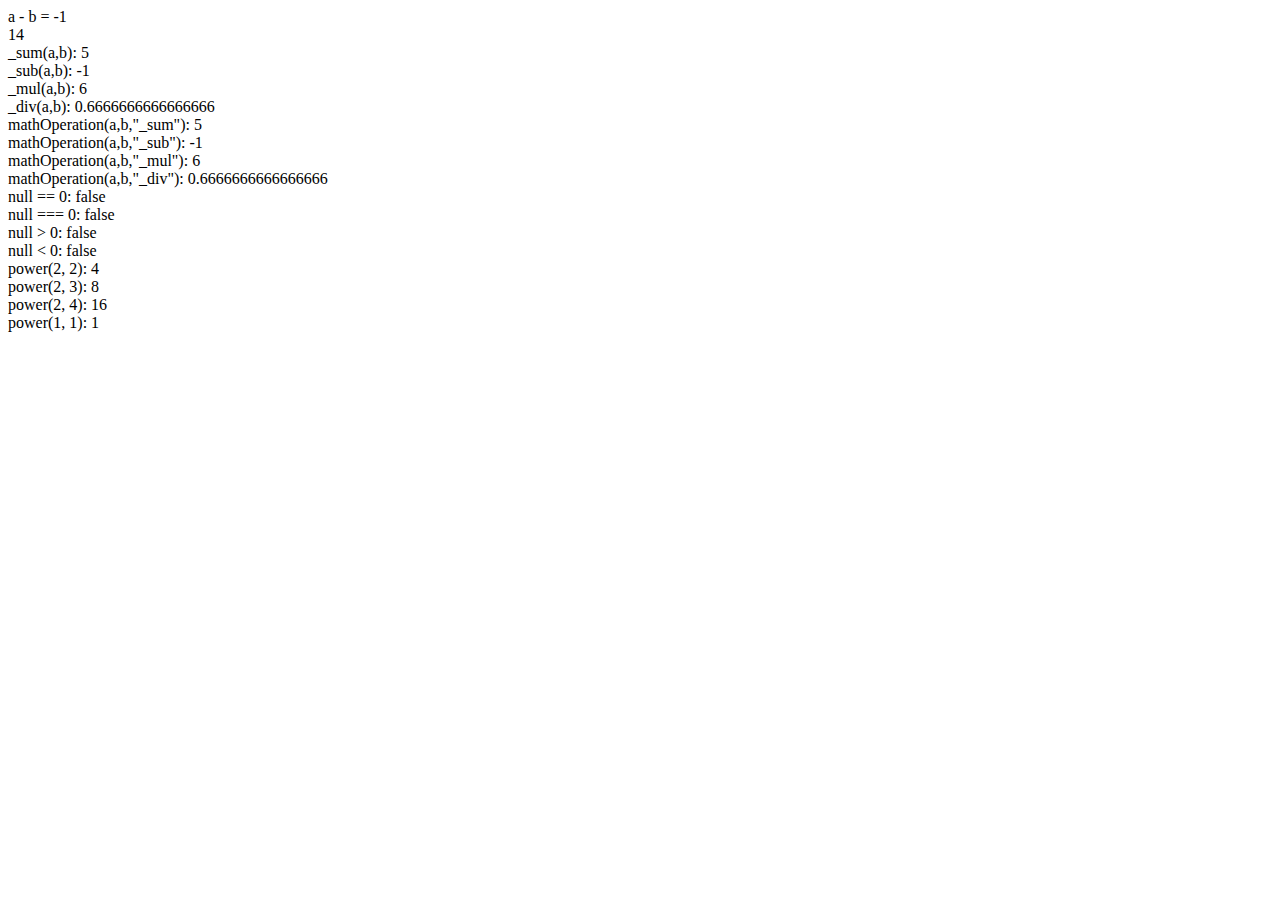
<file: lesson_02/index.html>
<!DOCTYPE html>
<html lang="en">
<head>
  <meta charset="UTF-8">
  <meta name="viewport" content="width=device-width, initial-scale=1.0">
  <title>Document</title>
</head>
<body>
  <script>
    // 1. Дан код:
    // var a = 1, b = 1, c, d;
    // c = ++a; alert(c);           // 2
      // a равен 1, a  увеличивается на 1 до сохранения в с, значит, в с сохраняется 2
    // d = b++; alert(d);           // 1
      // b равен 1, b увеличивается на 1 после сохранения в d, значит, в d сохраняется 1
    // c = (2+ ++a); alert(c);      // 5
      // a равно 2, а увеличивается на 1 и равно 3, потом к 2 прибавляем а (3) и получаем 5
    // d = (2+ b++); alert(d);      // 4
      // b равен 2, к b прибавляем 2, получаем 4. После чего увеличиваем b и теперь оно равно 3
    // alert(a);                    // 3
      // выше в "с = ..." а стало равно 3м после ++a
    // alert(b);                    // 3
      // выше после b++ b стало равно 3м
    // Почему код даёт именно такие результаты?

    // 2. Чему будет равен x в примере ниже?
    // var a = 2;
    // var x = 1 + (a *= 2);
      // x будет равен 5

    // 3. Объявить две целочисленные переменные a и b и задать им произвольные начальные значения. 
    // Затем написать скрипт, который работает по следующему принципу:
    var a = 1;
    var b = 2;
    // если a и b положительные, вывести их разность;
    if (a > 0 && b > 0) { document.write(`a - b = ${a-b}<br>`) }
    // если а и b отрицательные, вывести их произведение;
    if (a < 0 && b < 0) { document.write(`a * b = ${a*b}<br>`) }
    // если а и b разных знаков, вывести их сумму; ноль можно считать положительным числом.
    if (a > 0 && b < 0 || a < 0 && b > 0) { document.write(`a + b = ${a+b}<br>`) }
    if (a * b < 0) { document.write(`a + b = ${a+b}<br>`) }

    // 4. Присвоить переменной а значение в промежутке [0..15].
    // С помощью оператора switch организовать вывод чисел от a до 15.
    var a = (Math.random() * 15).toFixed(0);
    function _print(_a) {
      if (_a <= 15) { 
        document.write(`${_a}<br>`);
        _a += 1;
        _print(_a);
      }
      return;
    }
    _print(a);

    // 5. Реализовать основные 4 арифметические операции в виде функций с двумя параметрами.
    // Обязательно использовать оператор return.
    function _sum(a,b) { return a+b; }
    function _sub(a,b) { return a-b; }
    function _mul(a,b) { return a*b; }
    function _div(a,b) { return a/b; }
    var a = 2;
    var b = 3;
    document.write(`_sum(a,b): ${_sum(a,b)}<br>`);
    document.write(`_sub(a,b): ${_sub(a,b)}<br>`);
    document.write(`_mul(a,b): ${_mul(a,b)}<br>`);
    document.write(`_div(a,b): ${_div(a,b)}<br>`);

    // 6. Реализовать функцию с тремя параметрами: function mathOperation(arg1, arg2, operation),
    // где arg1, arg2 – значения аргументов, operation – строка с названием операции.
    // В зависимости от переданного значения операции выполнить одну из арифметических операций
    // (использовать функции из пункта 3) и вернуть полученное значение (использовать switch).
    function mathOperation(a, b, operation) {
      switch (operation) {
        case "_sum": return _sum(a,b);
        case "_sub": return _sub(a,b);
        case "_mul": return _mul(a,b);
        case "_div": return _div(a,b);
      }
    }
    var a = 2;
    var b = 3;
    document.write(`mathOperation(a,b,"_sum"): ${mathOperation(a,b,"_sum")}<br>`);
    document.write(`mathOperation(a,b,"_sub"): ${mathOperation(a,b,"_sub")}<br>`);
    document.write(`mathOperation(a,b,"_mul"): ${mathOperation(a,b,"_mul")}<br>`);
    document.write(`mathOperation(a,b,"_div"): ${mathOperation(a,b,"_div")}<br>`);    

    // 7) *Сравнить null и 0. Попробуйте объяснить результат.
    document.write(`null == 0: ${null == 0}<br>`);
    document.write(`null === 0: ${null === 0}<br>`);
    document.write(`null > 0: ${null > 0}<br>`);
    document.write(`null < 0: ${null < 0}<br>`);
    // null - самостоятельный тип данных с одним возможным значением null, поэтому его нельзя сравнить с number: null не приводится к number

    // 8) *С помощью рекурсии организовать функцию возведения числа в степень. Формат: function power(val, pow),
    // где val – заданное число, pow – степень.
    // упростил себе задачу - сделал только для целочисленной положительной степени
    function power(val, pow, res=1) {
      res *= val;
      pow -= 1;
      if (pow) { return power(val, pow, res); }
      return res;
    }
    document.write(`power(2, 2): ${power(2, 2)}<br>`);
    document.write(`power(2, 3): ${power(2, 3)}<br>`);
    document.write(`power(2, 4): ${power(2, 4)}<br>`);
    document.write(`power(1, 1): ${power(1, 1)}<br>`);
  </script>
  
</body>
</html>
</file>
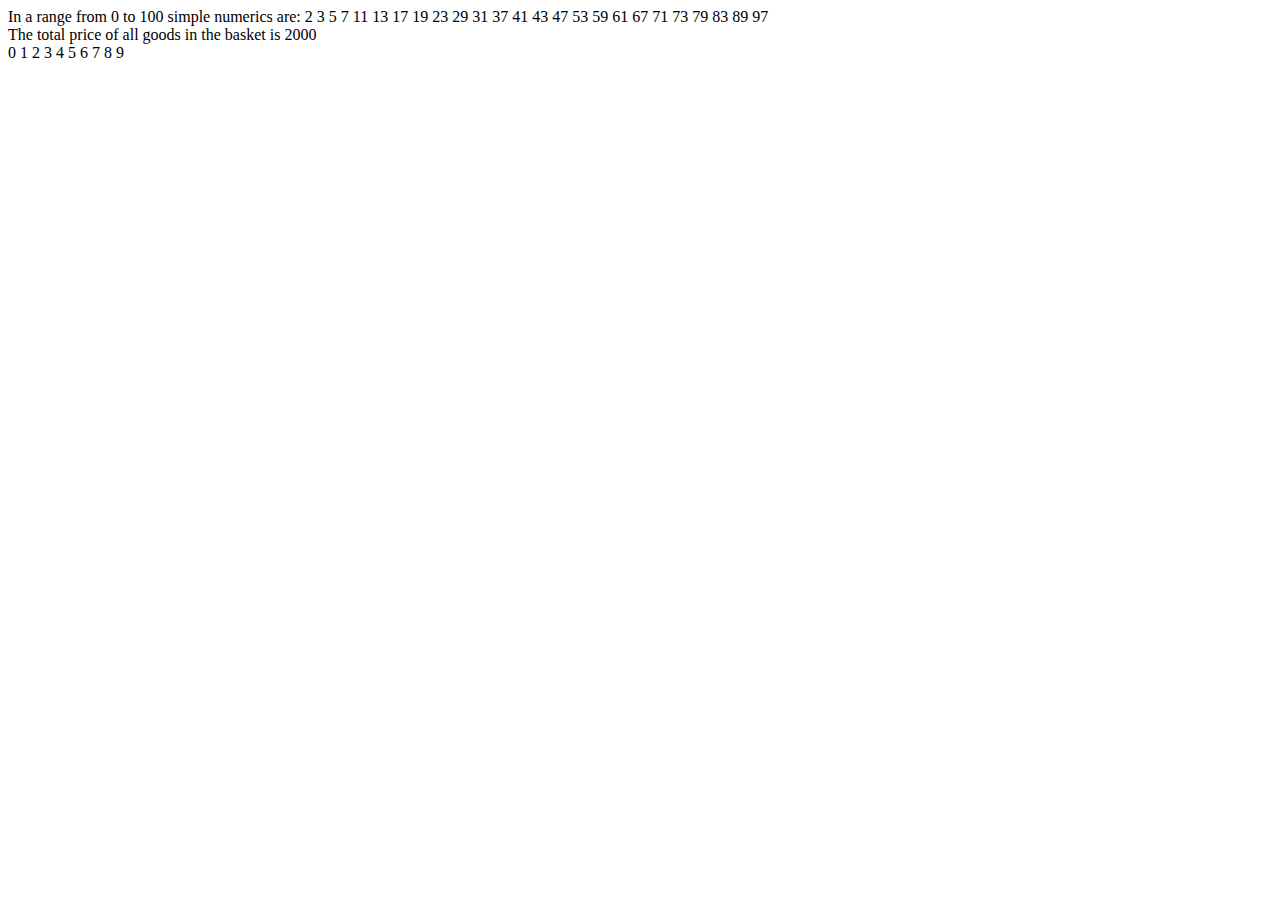
<file: lesson_03/index.html>
<!DOCTYPE html>
<html lang="en">
<head>
  <meta charset="UTF-8">
  <meta name="viewport" content="width=device-width, initial-scale=1.0">
  <title>Lesson 03</title>
</head>
<body>
  <script>
    // 1. С помощью цикла while вывести все простые числа в промежутке от 0 до 100
    function isSimpleNumeric(numeric) {
      var lim;

      if (numeric < 2) return false;
      lim = numeric/2 + 1;
      for (var divider = 2; divider < lim; divider++) if (numeric % divider === 0) return false; 
      return true;
    }

    var val = 0;
    var lim = 100;

    document.write(`In a range from ${val} to ${lim} simple numerics are: `);
    for (; val <= lim; val++) {
      if (isSimpleNumeric(val)) document.write(`${val} `); 
    }
    document.write(`<br>`);


    // 2. С этого урока начинаем работать с функционалом интернет-магазина.
    // Предположим, есть сущность корзины. 
    // Нужно реализовать функционал подсчета стоимости корзины в зависимости от находящихся в ней товаров.
    // 3. Товары в корзине хранятся в массиве. Задачи:
    // a) Организовать такой массив для хранения товаров в корзине;
    // b) Организовать функцию countBasketPrice, которая будет считать стоимость корзины.    
    var basket;

    basket = [
      {'name': 'name', 'amount': 1, 'price': 100},
      {'name': 'name', 'amount': 2, 'price': 200},
      {'name': 'name', 'amount': 1, 'price': 300},
      {'name': 'name', 'amount': 3, 'price': 400},
    ];

    function countBasketPrice(basket) {
      var totalPrice = 0;
      
      for (var i = 0; i < basket.length; i++) { 
        var item = basket[i];
        totalPrice += item['price'] * item['amount'];
      }

      return totalPrice;
      // alternative
      // return goodsInBasket.reduce((sum, item) => sum + item['price'] * item['amount'], 0);
    }

    document.write(`The total price of all goods in the basket is ${countBasketPrice(basket)}<br>`);

   
    // 4.*Вывести с помощью цикла for числа от 0 до 9, не используя тело цикла. Выглядеть это должно так:
    // for(…){// здесь пусто}
    for (var i = 0; i <= 9; document.write(`${i++} `)) ;

    
    // 4) *Нарисовать пирамиду с помощью console.log, как показано на рисунке, 
    // только у вашей пирамиды должно быть 20 рядов, а не 5:
    // x
    // xx
    // xxx
    // xxxx
    // xxxxx
    // es5 one liner
    for (var i = 1; i <= 20; i++) console.log(Array.apply(null, Array(i)).map(function(){return 'x'}).join(''));
    // es6 one liner
    for (var i = 1; i <= 20; i++) console.log('x'.repeat(i));

  </script>
</body>
</html>
</file>
